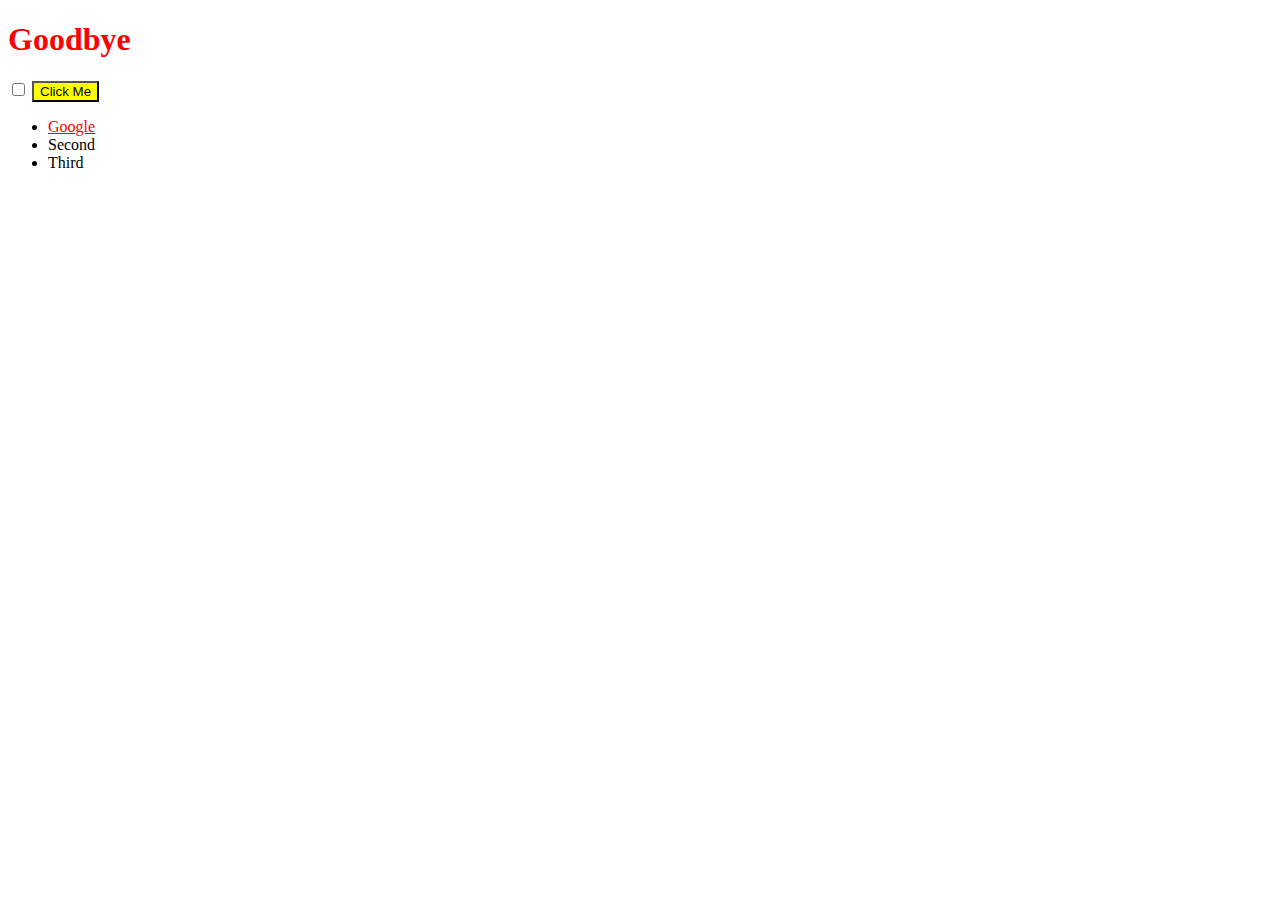
<file: DOM/index.html>
<!DOCTYPE html>
<html lang="en" dir="ltr">
  <head>
    <meta charset="utf-8">
    <title>My Website</title>
    <link rel="stylesheet" href="styles.css">

  </head>
  <body>

    <h1>Hello</h1>

    <input type="checkbox">

    <button style=":active color:red;">Click Me</button>

    <ul>
      <li class="list">
        <a href="https://www.google.com">Google</a>
      </li>
      <li class="list">Second</li>
      <li class="list">Third</li>
    </ul>
    <script type="text/javascript">
      document.querySelector("li a").style.color="red";
      document.querySelector("h1").innerHTML = "Goodbye";
      document.querySelector("button").style.backgroundColor=("yellow");

    </script>

  </body>


</html>
</file>
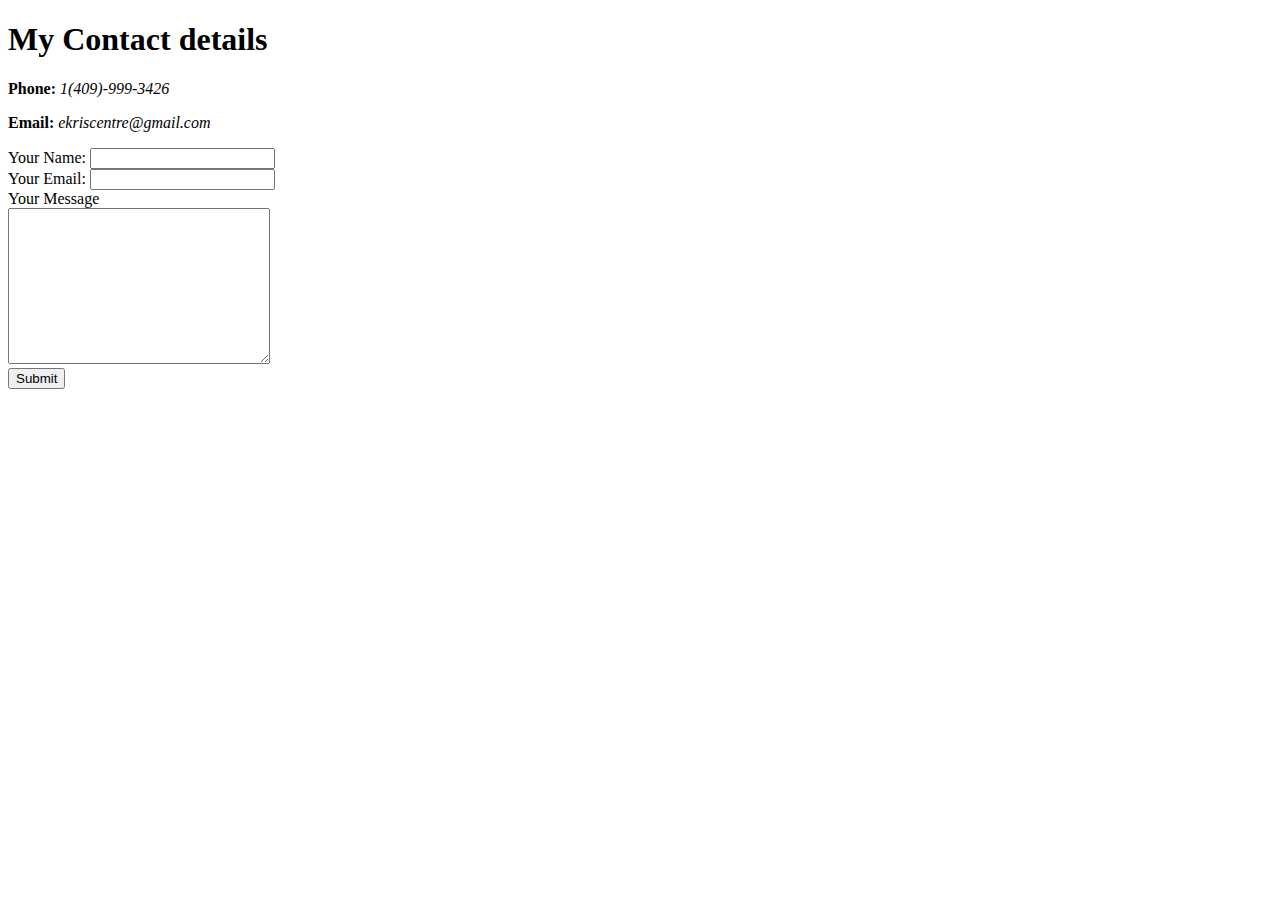
<file: contact.html>
<!DOCTYPE html>
<html lang="en" dir="ltr">
  <head>
    <meta charset="utf-8">
    <title>Contact Me </title>
  </head>
  <body>
    <h1>My Contact details</h1>
    <p> <strong>Phone: </strong><em>1(409)-999-3426</em></p>
    <p><strong>Email: </strong><em>ekriscentre@gmail.com</em></p>

    <form action="mailto:ekriscentregmail.com" method="post" enctype="text/plain">
    <label>Your Name: </label>
    <input type="text" name="yourName" value=""><br>
    <label>Your Email:</label>
    <input type="email" name="yourEmail" value=""><br>
    <label>Your Message</label><br>
    <textarea name="Message" rows="10" cols="30"></textarea><br>
    <input type="submit" name="">
    </form>
  </body>
</html>
</file>
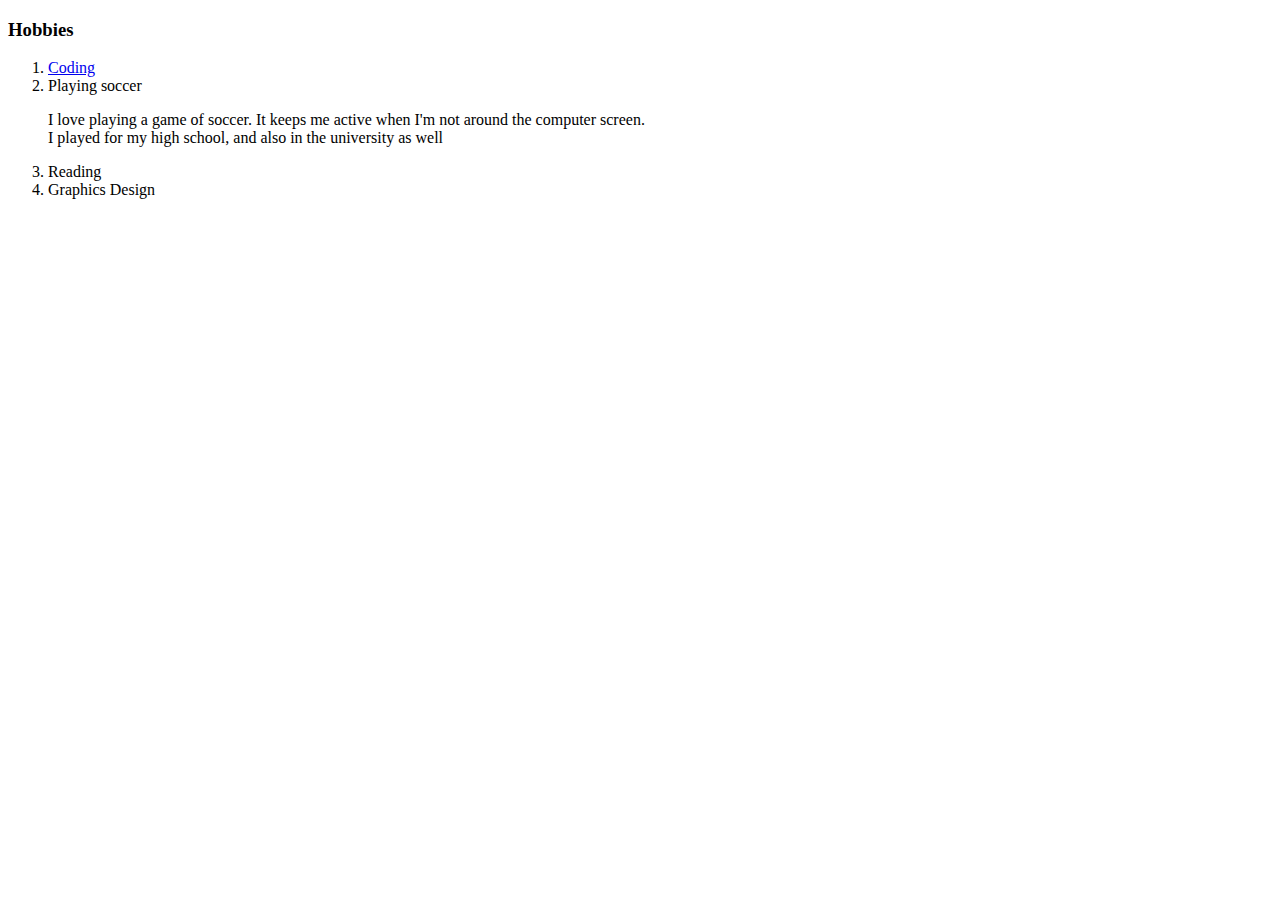
<file: Hobbies.html>
<!DOCTYPE html>
<html lang="en" dir="ltr">
  <head>
    <meta charset="utf-8">
    <title>My Hobbies</title>
  </head>
  <body>
    <h3>Hobbies</h3>
    <ol>
      <li><a href="https://www.youtube.com/watch?v=DjwVuE_fADY&t=258s">Coding</a></li>
      <li>Playing soccer</li>
      <p>I love playing a game of soccer. It keeps me active when I'm not around the computer screen.<br> I played for my high school, and also in the university as well </p>
      <li>Reading</li>
      <li>Graphics Design</li>
    </ol>
  </body>
</html>
</file>
<file: DOM/styles.css>
h1 {
  color: red;
}
</file>
